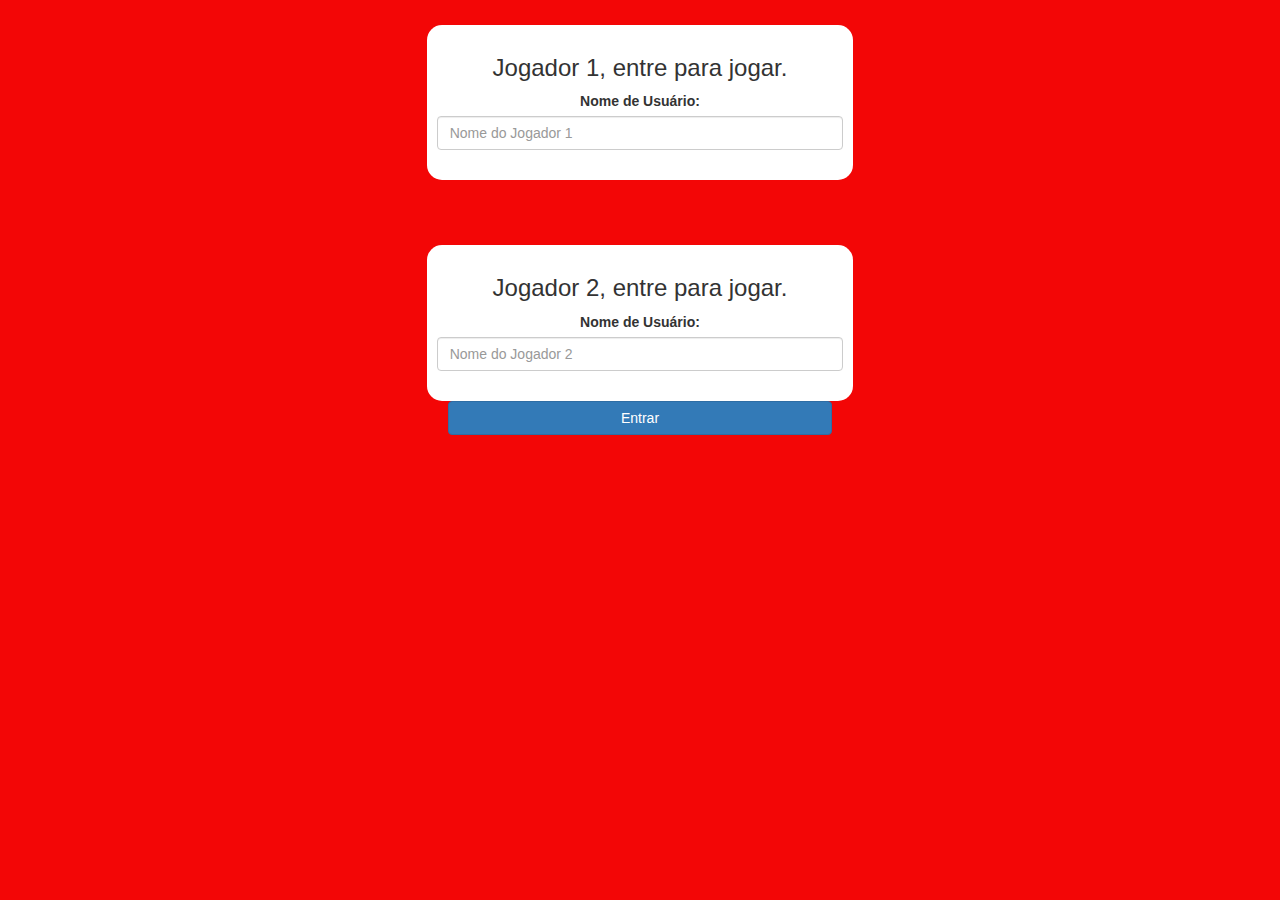
<file: index.html>
<!DOCTYPE html>
<html>
<head>
	<title>Jogo de Matemática</title>

<meta http-equiv="Content-Type" content="text/html; charset=utf-8">
<meta name="viewport" content="width=device-width, initial-scale=1">
<link rel="stylesheet" href="https://maxcdn.bootstrapcdn.com/bootstrap/3.4.0/css/bootstrap.min.css">
<script src="https://ajax.googleapis.com/ajax/libs/jquery/3.4.1/jquery.min.js"></script>
<script src="https://maxcdn.bootstrapcdn.com/bootstrap/3.4.0/js/bootstrap.min.js"></script>

<link rel="stylesheet" type="text/css" href="game.css">

<script src="game_login.js"></script>
</head>
<body id="centro">
<div class="col-lg-4 col-sm-8 col-xs-11 login_div1">
	<h3 >Jogador 1, entre para jogar.</h3>
	<label >Nome de Usuário:</label>
	<input type="text" id="player1_name_input" class="form-control" placeholder="Nome do Jogador 1">
	<br>
</div>
<br>
<br>
<div class="col-lg-4 col-sm-8 col-xs-11 login_div2">
	<h3 >Jogador 2, entre para jogar.</h3>
	<label >Nome de Usuário:</label>
	<input type="text" id="player2_name_input" class="form-control" placeholder="Nome do Jogador 2">
	<br>
</div>

<button style="width: 30%" class="btn btn-primary" onclick="addUser()">Entrar</button>
</body>
</html>
</file>
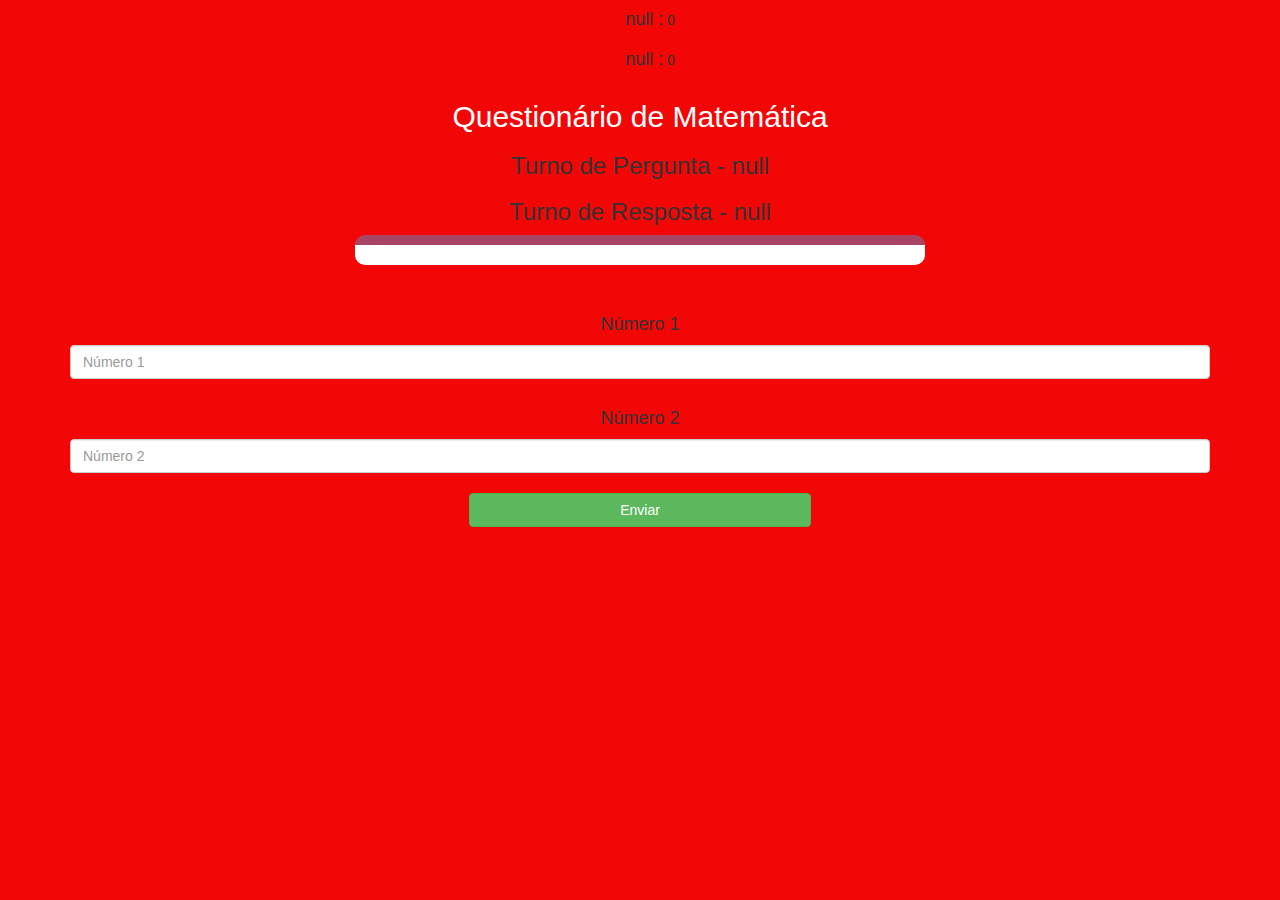
<file: game_page.html>
<!DOCTYPE html>
<html>
<head>
    <title>Questionário de Matemática</title>


<meta name="viewport" content="width=device-width, initial-scale=1">
<link rel="stylesheet" href="https://maxcdn.bootstrapcdn.com/bootstrap/3.4.0/css/bootstrap.min.css">
<script src="https://ajax.googleapis.com/ajax/libs/jquery/3.4.1/jquery.min.js"></script>
<script src="https://maxcdn.bootstrapcdn.com/bootstrap/3.4.0/js/bootstrap.min.js"></script>
<link rel="stylesheet" type="text/css" href="game.css">
</head>
<body>


<h4 id="player1_name"></h4> <span id="player1_score"></span>
<br>
<h4 id="player2_name"></h4> <span id="player2_score"></span>


<div class="container">
    <center>
       <h2 style="color: white;">Questionário de Matemática</h2>
       <h3 id="player_question"></h3>
       <h3 id="player_answer"></h3>
       <div id="output" class="col-lg-6"> </div>
       <br>
       <br>
       <h4>Número 1</h4>
       <input type="text" id="number1" class="form-control" placeholder="Número 1">
       <br>
       <h4>Número 2</h4>
       <input type="text" id="number2" class="form-control" placeholder="Número 2">
       <br>

       <button onclick="send()" class="btn btn-success" style="width: 30%;">Enviar</button>
    </center>
</div>

<script src="game_page.js"></script>
</body>
</html>
</file>
<file: game.css>
body
{
	background: rgb(243, 6, 6);
	text-align: center;
}

	.login_div1 , .login_div2
	{
		background: white;
		padding: 10px;
		float: none;
		border-radius: 15px;
		margin: auto;
		margin-top: 25px;
	}


#player1_name , #player2_name
{
	display: inline-block;
	margin-left: 20px;
}
#word
{
	width: 60%;
}
#word_display
{
	letter-spacing: 5px;
}
#output
{
background: white;
border-radius: 10px;
border-top: 10px solid #AA4465;
padding: 10px;
float: none;
text-align: left;
}
</file>
